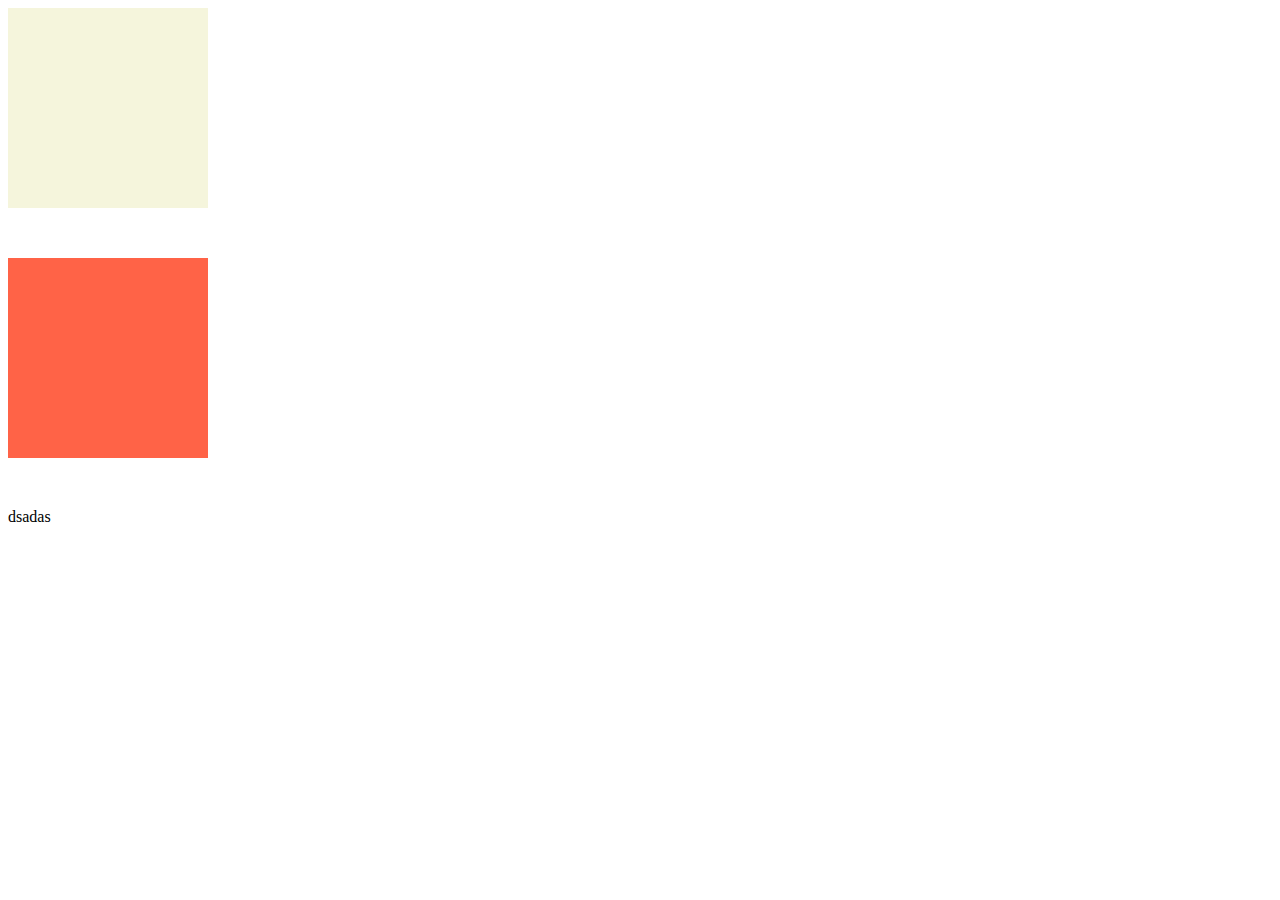
<file: data-type.html>
<!DOCTYPE html>
<html lang="en">
<head>
    <meta charset="UTF-8">
    <meta name="viewport" content="width=device-width, initial-scale=1.0">
    <title>Document</title>
    <style>
        div{
            width: 200px;
            height: 200px;
            background-color: tomato;
            margin-bottom: 50px;
        }
        div[data-display-name='dream']{
            background-color: beige;
        }
    </style>
</head>
<body>
    <div data-index="1" data-display-name="dream"></div>
    <div data-index="2" data-display-name="coding"></div>
    <span data-index="1" data-display-name="dream">dsadas</span>
    <script>
        const dream = document.querySelector('div[data-display-name="dream"]')
        console.log(dream.dataset);
        console.log(dream.dataset.displayName);
        console.log(dream.dataset.index);
    </script>
</body>
</html>
</file>
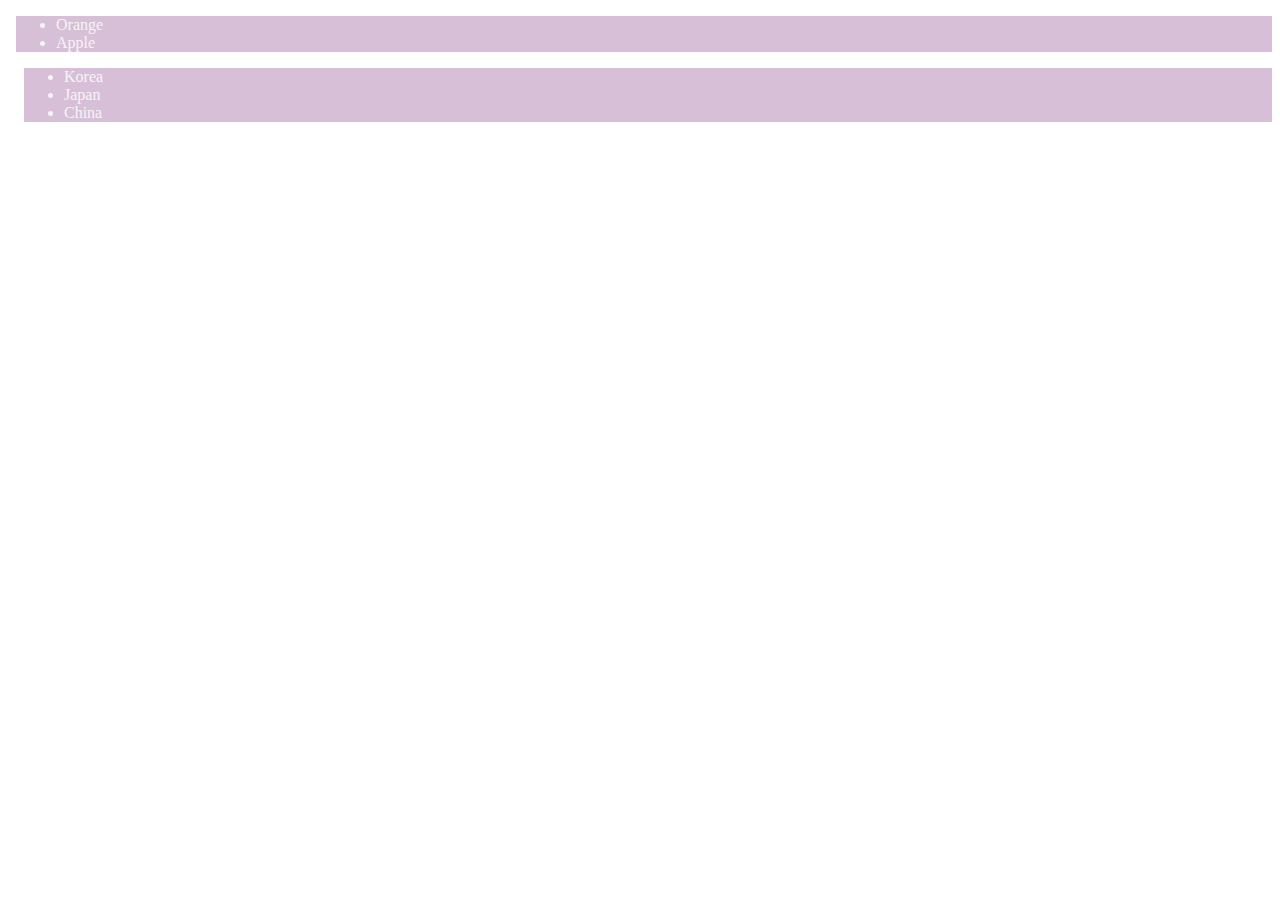
<file: first-list.html>
<!DOCTYPE html>
<html lang="en">
<head>
    <meta charset="UTF-8">
    <meta http-equiv="X-UA-Compatible" content="IE=edge">
    <meta name="viewport" content="width=device-width, initial-scale=1.0">
    <title>Document</title>
    <style>
        :root{
            --background-color: thistle;
            --text-color: whitesmoke;
            --base-space: 8px;
        }

        .first-list{
            background-color: var(--background-color);
            color: var(--text-color);
            margin-left: var(--base-space);
        }

        .second-list{
            background-color: var(--background-color);
            color: var(--text-color);
            margin-left: calc(var(--base-space) *2);
        }

        @media screen and (max-width: 768px){
            :root{
                --background-color: salmon;
                --text-color: blue;
                --base-space: 4px;
            }
        }
    </style>
</head>
<body>
    <ul class="first-list">
        <li>Orange</li>
        <li>Apple</li>
    </ul>
    <ul class="second-list">
        <li>Korea</li>
        <li>Japan</li>
        <li>China</li>
    </ul>
</body>
</html>
</file>
